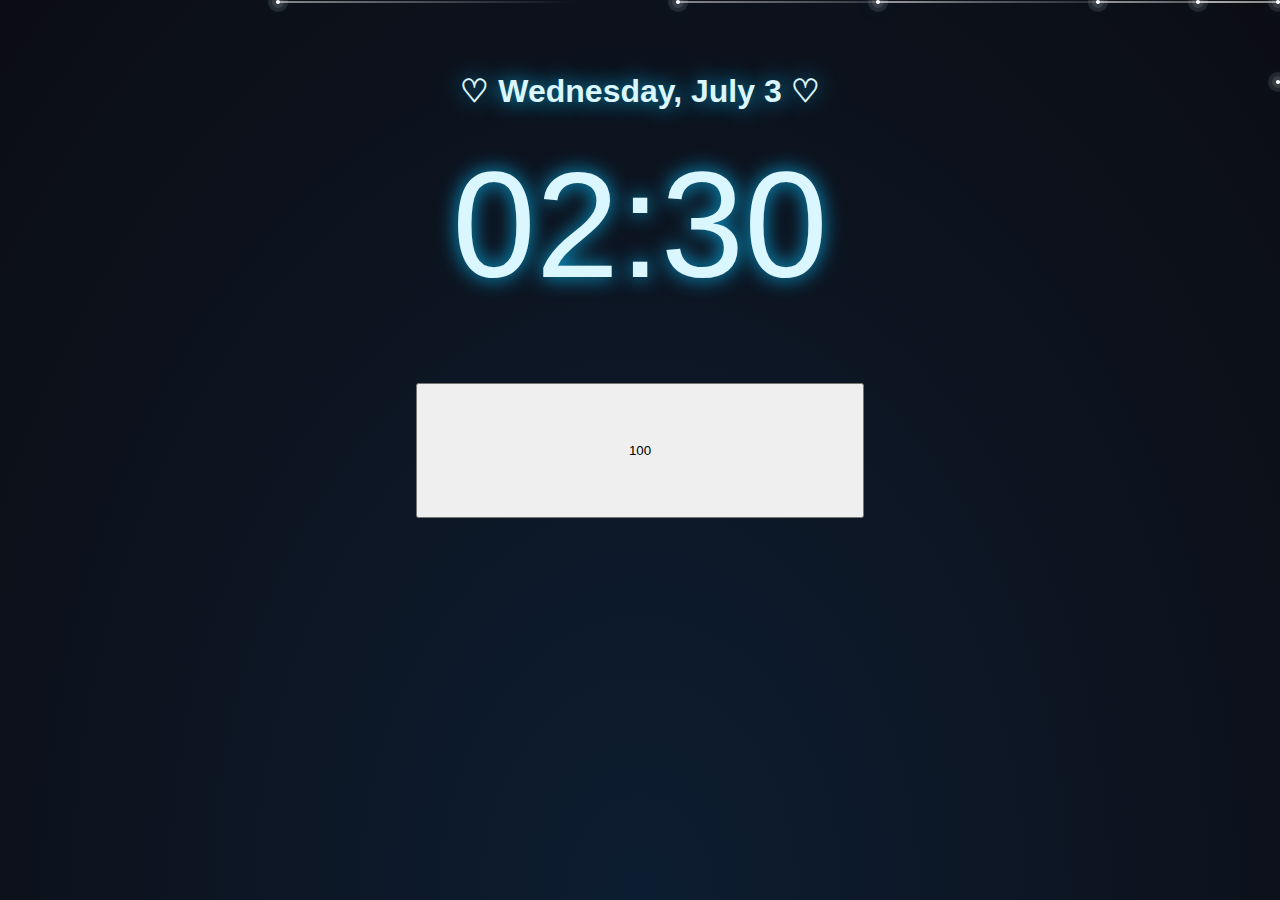
<file: lockscreen.html>
<!DOCTYPE html>
<html lang="en">
<head>
    <meta charset="UTF-8">
    <meta name="viewport" content="width=device-width, initial-scale=1.0">
    <title>Netflix-style Intro Transition</title>
    <link rel="stylesheet" href="lockscreen.css">
</head>
<body>

  <h1>♡ Wednesday, July 3 ♡</h1>

  <section>
      <span></span>
      <span></span>
      <span></span>
      <span></span>
      <span></span>
      <span></span>
      <span></span>
  </section>
  
  <div id="clock">3:40</div>

    <button>100</button>

    <script src="lockscreen.js"></script>

</body>
</html>
</file>
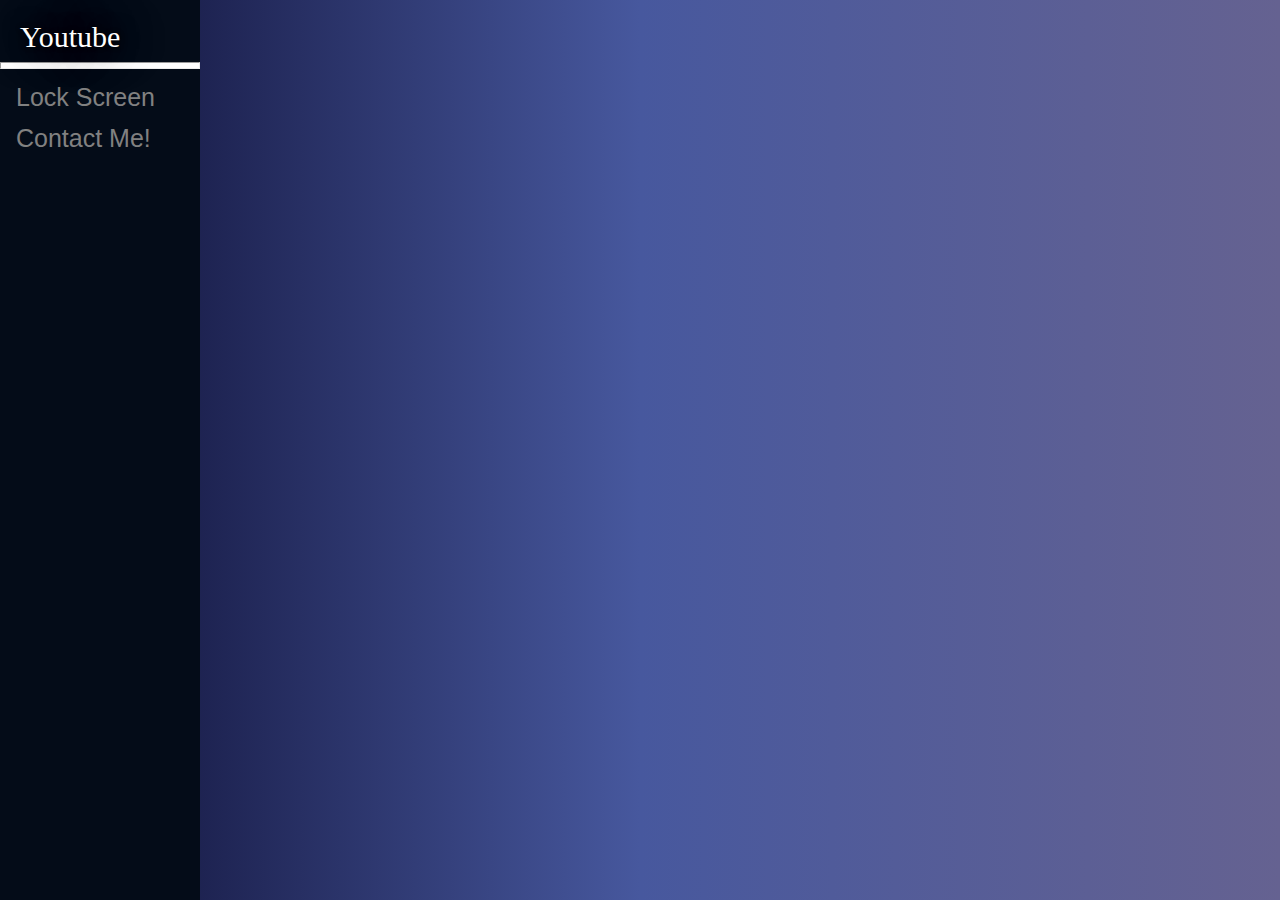
<file: projects.html>
<!DOCTYPE html>
<html lang="en">
<head>
    <meta charset="UTF-8">
    <meta http-equiv="X-UA-Compatible" content="IE=edge">
    <meta name="viewport" content="width=device-width, initial-scale=1.0">
    <title>My Projects</title>

    <link rel="stylesheet" href="projects.css" />
    <link rel="stylesheet" href="https://cdnjs.cloudflare.com/ajax/libs/font-awesome/6.5.1/css/all.min.css" integrity="sha512-DTOQO9RWCH3ppGqcWaEA1BIZOC6xxalwEsw9c2QQeAIftl+Vegovlnee1c9QX4TctnWMn13TZye+giMm8e2LwA==" crossorigin="anonymous" referrerpolicy="no-referrer" />

</head>
<body>
    <!--Side Navigation Bar-->
    <div class="sidenav">
        <a class ="yt-home" href="index.html"><i class="fa-brands fa-youtube"></i> Youtube</a>
        <hr>
        <a class = "navlinks" href="lockscreen/lockscreen.html"><i class="fa-solid fa-tablet-screen-button"></i> Lock Screen</a>
        <a class = "navlinks" href=""><i class="fa-solid fa-envelope"></i> Contact Me!</a>
      </div>
  
      <script src="channel.js"></script>
  
<!--Content Area-->
      <div class="main">

      </div>
</body>
</html>
</file>
<file: lockscreen.css>
h1 {
  font-family: Verdana, Geneva, Tahoma, sans-serif;
  position: absolute;
  flex: auto;
  display: block;
  top: 8%;
  color: #daf6ff;
  text-shadow: 0 0 20px rgba(10, 175, 230, 1), 0 0 20px rgba(10, 175, 230, 0);
}

#clock {
  font-family: Verdana, Geneva, Tahoma, sans-serif;
  font-size: 150px;
  color: #ffffff;
  text-align: center;
  position: absolute;
  left: 50%;
  top: 25%;
  transform: translate(-50%, -50%);
  color: #daf6ff;
  text-shadow: 0 0 20px rgba(10, 175, 230, 1), 0 0 20px rgba(10, 175, 230, 0);
}

.container {
  align-items: center;
}

img {
  width: 20px;
  float: right;
}

body {
  display: flex;
  justify-content: center;
  align-items: center;
  min-height: 100vh;
  background: radial-gradient(ellipse at bottom, #0d1d31 0%, #0c0d13 100%);
  overflow: hidden;
  color: white;
}

* {
  margin: 0;
  padding: 0;
  box-sizing: border-box;
}

section {
  position: absolute;
  top: 0;
  left: 0;
  width: 100%;
  height: 100vh;
  background-position-x: center;
  background-size: cover;
  animation: animateBg 5s linear infinite;
}

@keyframes animateBg {
  0%,
  100% {
    transform: scale(1);
  }
  50% {
    transform: scale(1.2);
  }
}

span {
  position: absolute;
  width: 4px;
  height: 4px;
  background: #fff;
  border-radius: 50%;
  box-shadow: 0 0 0 4px rgba(255, 255, 255, 0.1),
    0 0 0 8px rgba(255, 255, 255, 0.1), 0 0 20px rgb(0, 200, 255);
  animation: animate 3s linear infinite;
}

span::before {
  content: "";
  position: absolute;
  top: 50%;
  transform: translateY(-50%);
  width: 300px;
  height: 1px;
  background: linear-gradient(90deg, #fff, transparent);
}

@keyframes animate {
  0% {
    transform: rotate(315deg) translateX(0);
    opacity: 1;
  }
  70% {
    opacity: 1;
  }
  100% {
    transform: rotate(315deg) translateX(-1000px);
  }
}

span:nth-child(1) {
  top: 0px;
  right: 0px;
  left: initial;
  animation-delay: 0;
  animation-duration: 1s;
}

span:nth-child(2) {
  top: 0px;
  right: 80px;
  left: initial;
  animation-delay: 0.2s;
  animation-duration: 3s;
}

span:nth-child(3) {
  top: 80px;
  right: 0px;
  left: initial;
  animation-delay: 0.4s;
  animation-duration: 2s;
}

span:nth-child(4) {
  top: 0px;
  right: 180px;
  left: initial;
  animation-delay: 0.6s;
  animation-duration: 1.5s;
}

span:nth-child(5) {
  top: 0px;
  right: 400px;
  left: initial;
  animation-delay: 0.8s;
  animation-duration: 2.5s;
}

span:nth-child(6) {
  top: 0px;
  right: 600px;
  left: initial;
  animation-delay: 1s;
  animation-duration: 3s;
}

span:nth-child(7) {
  top: 0px;
  right: 1000px;
  left: initial;
  animation-delay: 0.75s;
  animation-duration: 3s;
}
.netflix-intro {
  display: flex;
  gap: 20px;
}

.letter {
  font-size: 10rem;
  font-weight: bold;
  color: #E50914; /* Netflix Red */
  animation: zoomIn 1s forwards, shake 0.82s cubic-bezier(.36,.07,.19,.97) both 1.25s;
  transform: scale(0);
}

@keyframes zoomIn {
  to {
      transform: scale(1);
  }
}

@keyframes shake {
  10%, 90% {
      transform: translate3d(-1px, 0, 0);
  }

  20%, 80% {
      transform: translate3d(2px, 0, 0);
  }

  30%, 50%, 70% {
      transform: translate3d(-4px, 0, 0);
  }

  40%, 60% {
      transform: translate3d(4px, 0, 0);
  }
}

.fade-out {
  animation: fadeOut 2s forwards;
}

@keyframes fadeOut {
  to {
      opacity: 0;
  }
}



button {
  position: fixed;
  height: 15vh;
  width: 35vw;
}
</file>
<file: projects.css>
/* Background */
body {
    background-image: linear-gradient(
      to left,  
      #656291,
      #47589e,   
      #0b0b2f
    );
    --mask: radial-gradient(
          11.18vw at 50% calc(100% - 15vw),
          #000 99%,
          #0000 101%
        )
        calc(50% - 10vw) 0/20vw 100%,
      radial-gradient(11.18vw at 50% calc(100% + 10vw), #0000 99%, #000 101%) 50%
        calc(100% - 5vw) / 20vw 100% repeat-x;
    color: white;
    font-family: "Lato", sans-serif;
  }

/* Star Animation in Nav Bar */
.star {
    position: absolute;
    top: -20px;
    color: #fff;
    animation: animate 5s linear forwards;
    z-index: -1;
  }
  .star::before {
    content: '\f005';
    font-family: fontAwesome;
    text-shadow: 0 0 5px #fff,
    0 0 20px #fff,
    0 0 50px #fff;
  }
  
  @keyframes animate {
    0%
    {
      transform: translateY(0) rotate(0deg);
      opacity: 1;
    }
    80%
    {
      opacity: 1;
    }
    100%
    {
      transform: translateY(100vh) rotate(360deg);
      opacity: 0;
    }
  }
  
  /* Side Navigation Bar */
  .sidenav {
    height: 100%;
    width: 200px;
    position: fixed;
    z-index: 1;
    top: 0;
    left: 0;
    background-color: #040c18;
    overflow-x: hidden;
    padding-top: 20px;
  
    overflow: hidden;
  }
  
  .navlinks {
    padding: 6px 8px 6px 16px;
    text-decoration: none;
    font-size: 25px;
    color: #818181;
    display: block;
  }
  
  .sidenav a:hover {
    color: #f1f1f1;
  }
  
  .yt-home {
    margin-top: auto;
    margin-left: 20px;
    font-size: 30px;
    color: white;
    text-decoration: none;
    font-family:Georgia, 'Times New Roman', Times, serif;
    text-shadow: 0 0 5px #000,
    0 0 20px #000,
    0 0 50px #000;
  }
  
  hr {
    height: 5px;
    background-color: white;
  }
  
  @media screen and (max-height: 450px) {
    .sidenav {
      padding-top: 15px;
    }
    .sidenav a {
      font-size: 18px;
    }
  }
  
  ul {
    list-style-type: none;
    margin: 0;
    padding: 0;
  }
  
  li {
    display: inline;
  }
</file>
